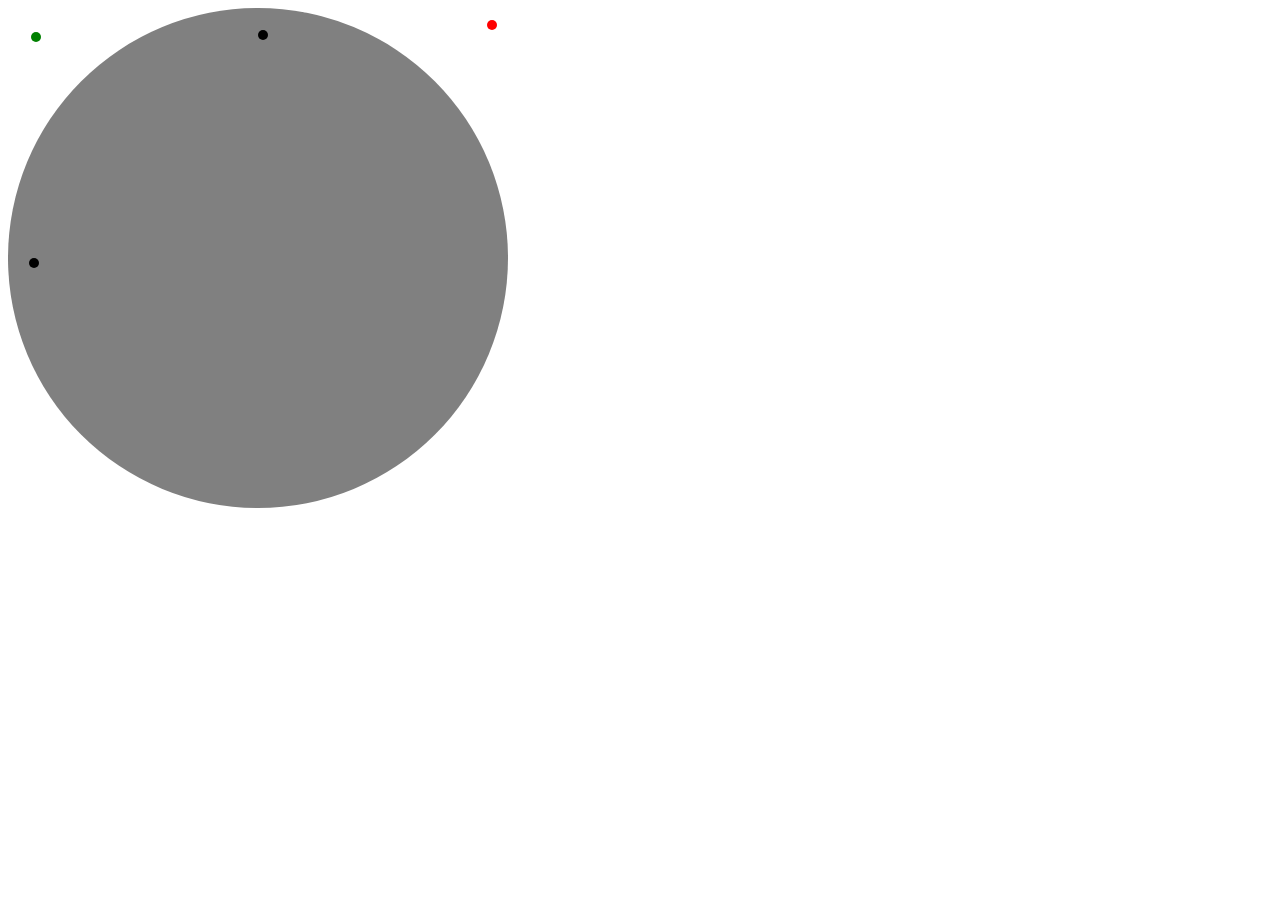
<file: test/test.html>
<!DOCTYPE html>
<html lang="en">
<head>
    <meta charset="UTF-8">
    <meta http-equiv="X-UA-Compatible" content="IE=edge">
    <meta name="viewport" content="width=device-width, initial-scale=1.0">
    <title>Document</title>
    <link rel="stylesheet" href="/test/test.css">
</head>
<body>
    <div class="circle">
        <div class="ball" id="ball"></div>
        <div class="ball" id="ball1"></div>
        <div class="ball" id="ball2"></div>
        <div class="ball" id="ball3"></div>
    </div>
</body>
<script src="/test/test.js"></script>
</html>
</file>
<file: test/test.css>
.circle{
    width: 500px;
    height: 500px;
    border-radius: 50%;
    background-color: gray;
    position: relative;

}

.ball{

    width: 10px;
    height: 10px;
    border-radius: 20px;
    background-color: black;
    position: absolute;
}

#ball{
    top: 50%;

}
#ball1{
    left: 50%;
}
#ball2{
    right: 30%;
    top: 30%;
    background-color: green;
}
#ball3{
    background-color: red;
    right: 30%;
    top: 30%;
}
</file>
